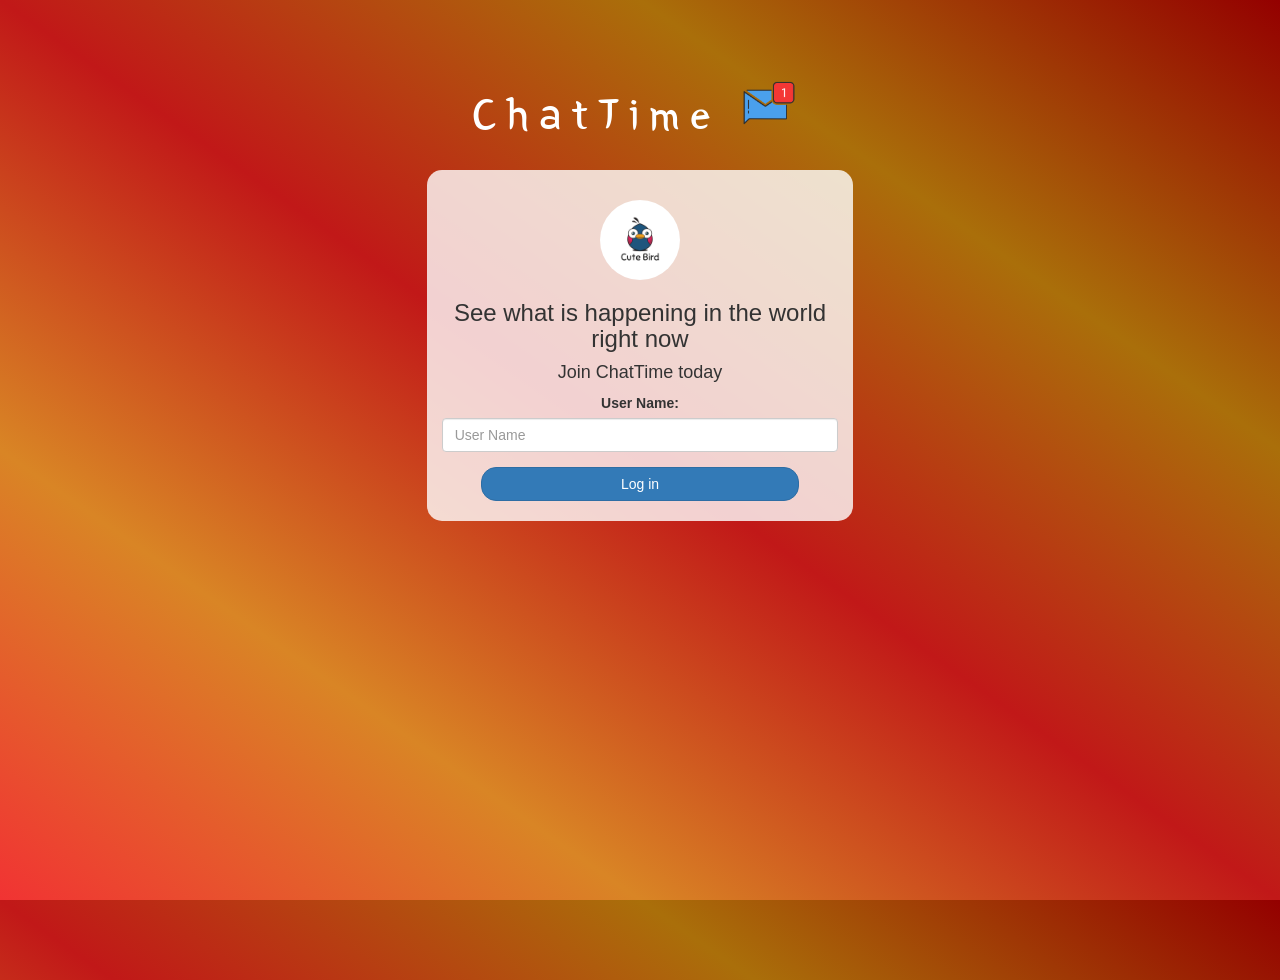
<file: index.html>
<!DOCTYPE html>
<html>
<head>
	<title>ChatTime</title>
<link href="https://fonts.googleapis.com/css?family=Yeon+Sung&display=swap" rel="stylesheet"><meta name="viewport" content="width=device-width, initial-scale=1">

<link rel="stylesheet" href="https://maxcdn.bootstrapcdn.com/bootstrap/3.4.0/css/bootstrap.min.css">
<script src="https://ajax.googleapis.com/ajax/libs/jquery/3.4.1/jquery.min.js"></script>
<script src="https://maxcdn.bootstrapcdn.com/bootstrap/3.4.0/js/bootstrap.min.js"></script>

<link rel="stylesheet" type="text/css" href="style.css">
<script src="kwitter.js"></script>
</head>
<body>
<center>
	<h1 class="header">	
		ChatTime	<sup>
	<img src="m2.png">
	</sup>
</h1>
	<div class="col-lg-4 col-md-6 col-sm-6 col-xs-11 login_div">
	<img src="logo.png" class="logo">
		<h3 >See what is happening in the world right now</h3>
		<h4 >Join ChatTime today</h4>
		<div class="form-group">
		  <label >User Name:</label>
           <input type="text" id="user_name" class="form-control" placeholder="User Name">
		</div>
		<button id="login_button" class="btn btn-primary" onclick="addUser()">Log in</button>
		<br><br>
	</div>
</center>
</body>
</html>
</file>
<file: style.css>
html, body
{
  height: 100%;
  margin: 0;
}

body
{
background-image: linear-gradient(to right top, #f13333, #d98525, #c11818, #aa6f0a, #940000);
}

.header
{
	color: white;font-family: 'Yeon Sung';font-size: 45px;letter-spacing: 10px;margin-top: 80px;
}
.header img
{
	width: 80px;margin-left: -15px;
}

.login_div
{
	background: rgba(255,255,255,0.8);float: none;border-radius: 15px;
}

.logo
{
	width: 80px;margin-top: 30px;border-radius: 40px;
}

#login_button
{
	width: 80%;border-radius: 15px;
}

.room_name
{
	cursor: pointer;
	font-size: 20px;
}


#logout
{
	font-size: 20px; float: right;
}


#output
{
	padding: 10px; width:80%;background: rgba(255,255,255,0.8);border-radius: 15px;
}

.input_div_room_page
{
	width: 80%;
}

.input_div label
{
	color: white;font-size: 20px;
}


.input_div_message_page
{
	position: fixed;bottom: 0px;width: 100%;background: rgba(255,255,255,0.8);
}
.input_div_message_page label
{
	color: black;
}
.input_div_message_page #msg
{
	width: 80%;
}
.input_div_message_page button
{
	margin-top: 15px;
	width: 50%; 
}
.color_white
{
	color: white
}

.user_tick
{
	width:20px;
}
.message_h4
{
	padding-left:5px;color:grey;
}
</file>
